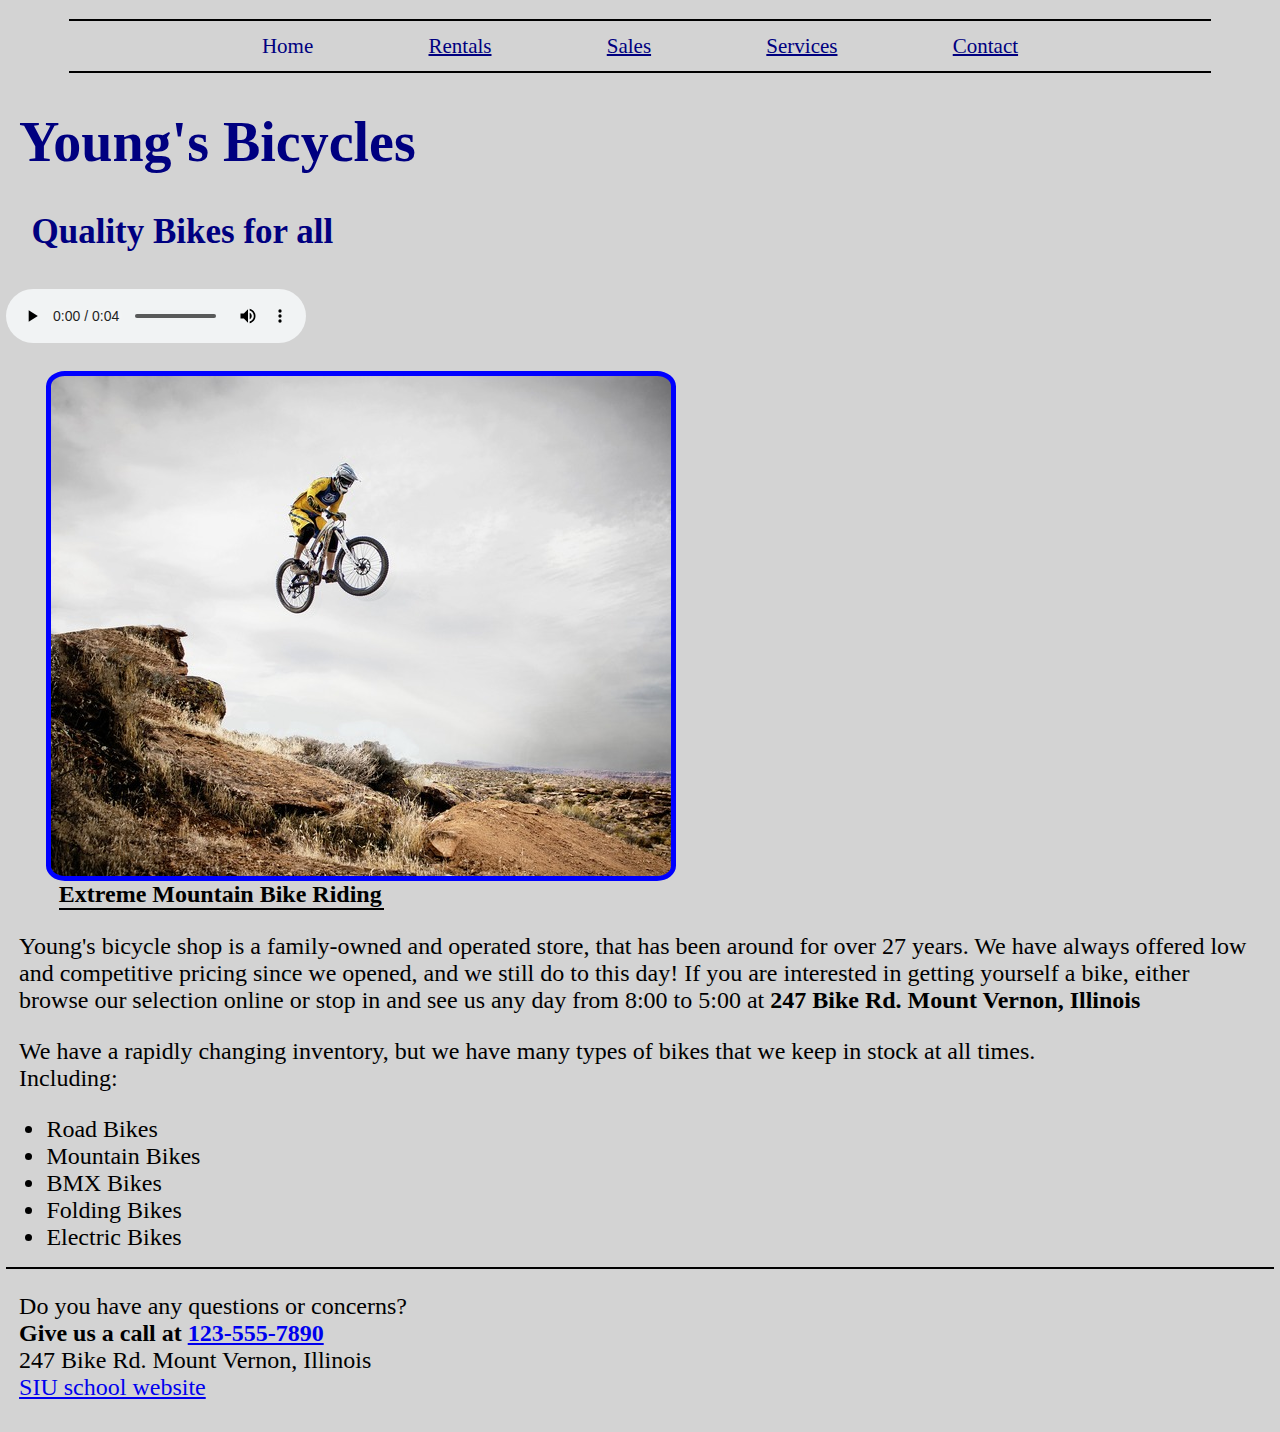
<file: index.htm>
<!DOCTYPE html>
<html lang="en-US">
<head>
    <!--*****************************************************************************
    Title: Bicycle Shop Web Page
    Use: Basic bicycle shop web page, featuring information about the shop, and bikes that are for sale
    Author: Braden Young
    School/Term: Southern Illinois University, Fall 2022
    Developed: Aug 25, 2022
    Tested: Oct 12, 2022; Passed on Edge, Chrome, and Safari browsers.
    ******************************************************************************-->
    <meta charset="utf-8">
    <title>Young's Bicycle Shop</title>
    <link rel="icon" type="image/png" href="Images/bike.png">
    <meta name="description" content="Young's family owned and operated local bicycle shop">
    <meta name="keywords" content="bike shop, bikes, bike, bicycle, ebike, mountain bike">
    <meta name="viewport" content="width=device-width, initial-scale=1">
    <!--Links the external CSS stylesheet-->
    <link rel="stylesheet" href="externalStylePage.css">
    <link rel="stylesheet" href="slicknav.css">
    <script src="https://code.jquery.com/jquery-3.6.0.min.js"></script>
    <script src="jquery.slicknav.min.js"></script>
    <script>
        $(document).ready(function(){
            $('#nav_menu').slicknav({prependTo:"#mobile_menu"});
        });
    </script>
</head>
<body>
    <header>
        <div class ="Slick Nav Menu">
            <nav id="mobile_menu"></nav>
            <nav id="nav_menu">
                <ul>
                    <li><a href="index.htm"  class="current"  >Home</a></li>
                    <li><a href="rentals.htm" >Rentals</a></li>
                    <li><a href="sales.htm" >Sales</a></li>
                    <li><a href="services.htm" >Services</a></li>
                    <li><a href="contact.htm" >Contact</a></li>
                </ul>
            </nav>
        </div>
        <div class="centeredNew">
            <h1>Young's Bicycles</h1>
            <h2>Quality Bikes for all</h2>
        </div>
    </header>
    <main>

        <div class="audio">
            <!--Audio that loops and autoplays-->
            <audio id="audio" controls loop autoplay>
                <source src="VideosAndAudio/ttsMP3.com_VoiceText_2022-10-6_16_49_7.mp3">
            </audio>
        </div>

        <!--Image displayed of mountain bike riders-->
        <div id="ImageBody">
            <figure>
                <p id="Image"></p>
                <figcaption>Extreme Mountain Bike Riding</figcaption>
            </figure>
        </div>


        <div id="test">
            <p>
                Young's bicycle shop is a family-owned and operated store, that has been around for over 27 years.
                We have always offered low and competitive pricing since we opened, and we still do to this day!
                If you are interested in getting yourself a bike, either browse our selection online or stop in
                and see us any day from <time datetime="08:00">8:00</time> to <time datetime="17:00">5:00</time> at <strong>247 Bike Rd. Mount Vernon, Illinois</strong>
            </p>
        </div>


        <!--Unordered list of bike inventory-->
        <p> We have a rapidly changing inventory, but we have many types of bikes that we keep in stock at all times.<br>
        Including:
        </p>
        <ul>
            <li>Road Bikes</li>
            <li>Mountain Bikes</li>
            <li>BMX Bikes</li>
            <li>Folding Bikes</li>
            <li>Electric Bikes</li>
        </ul>
    </main>

    <!--Includes contact information including the address, phone number, and a link to the school website-->
    <footer class="footerClass">
        <p>
            Do you have any questions or concerns?<br><strong>Give us a call at <a href="tel:123-555-7890">123-555-7890</a></strong>
            <br> 247 Bike Rd. Mount Vernon, Illinois <br>
            <a href="https://siu.edu/">SIU school website</a>
        </p>
    </footer>

</body>
</html>
</file>
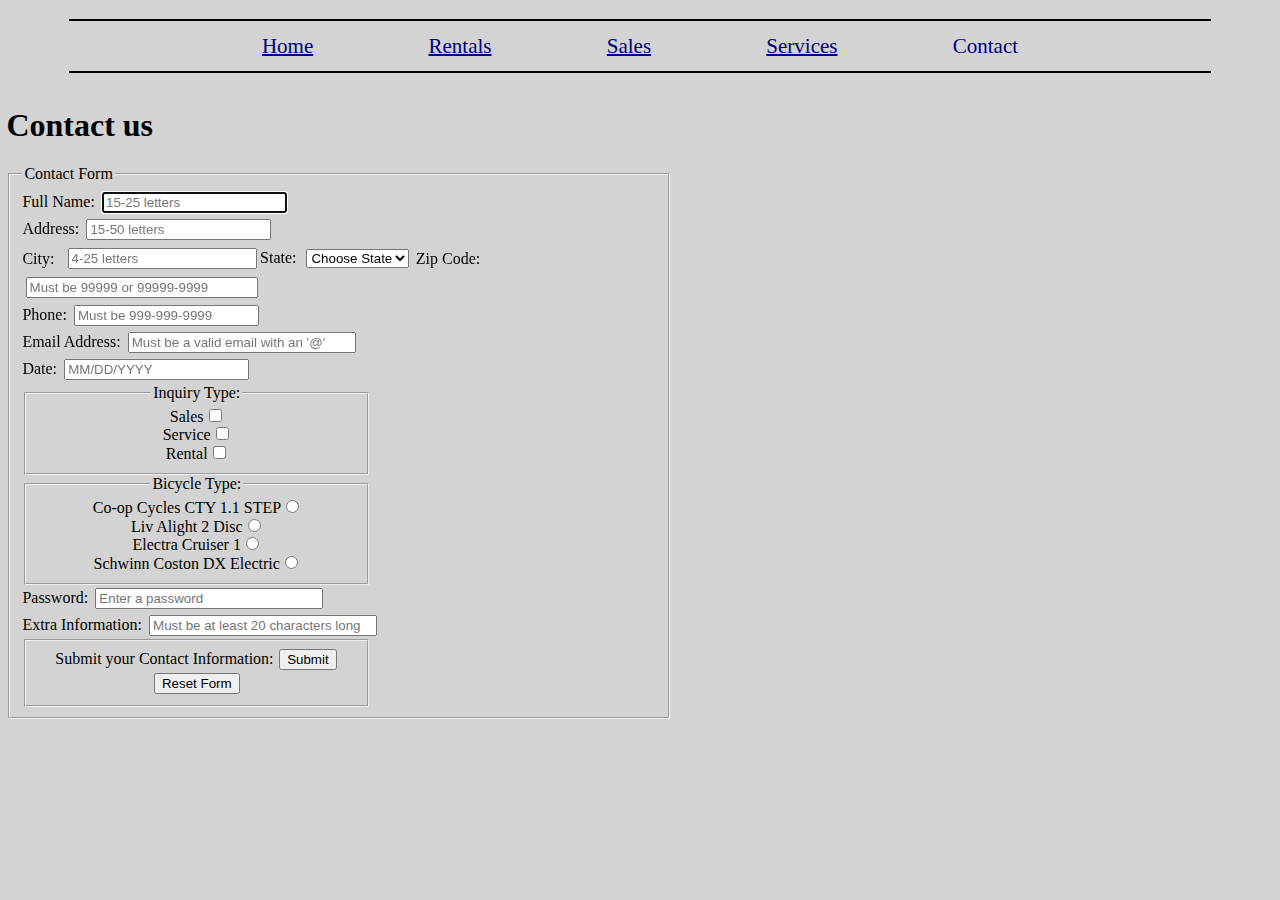
<file: contact.htm>
<!DOCTYPE html>
<html lang="en-US">
<head>
    <!--*****************************************************************************
Title: Contact Page
Use: To allow users to contact the owners of the bike store
Author: Brady Young
School/Term: Southern Illinois University, Fall 2022
Developed: Oct 25, 2022
Tested: Oct 25, 2022; Passed on Edge and Chrome browsers.
******************************************************************************-->
    <meta charset="utf-8">
    <title>Contact Page</title>
    <link rel="icon" type="image/png" href="Images/bike.png">
    <meta name="viewport" content="width=device-width, initial-scale=1">
    <link rel="stylesheet" href="externalStylePage.css">
    <link rel="stylesheet" href="slicknav.css">
    <link rel="stylesheet" href="slicknav.css">
    <script src="https://code.jquery.com/jquery-3.6.0.min.js"></script>
    <script src="jquery.slicknav.min.js"></script>
    <script>
        $(document).ready(function(){
            $('#nav_menu').slicknav({prependTo:"#mobile_menu"});
        });
    </script>
</head>
<body>
    <header>
        <div class ="Slick Nav Menu">
            <nav id="mobile_menu"></nav>
            <nav id="nav_menu">
                <ul>
                    <li><a href="index.htm">Home</a></li>
                    <li><a href="rentals.htm" >Rentals</a></li>
                    <li><a href="sales.htm" >Sales</a></li>
                    <li><a href="services.htm" >Services</a></li>
                    <li><a href="contact.htm"  class="current"   >Contact</a></li>
                </ul>
            </nav>
        </div>
    </header>

    <main>
        <h1 class="specialCentered">Contact us</h1>
        <form action="register_account.html" method="get"
              name="registration_form" id="registration_form">

            <fieldset>
                <legend>Contact Form</legend>

                <!-- NAME -->
                <label for="Full_Name">Full Name:</label>
                <input type="text" name="Full_Name" id="Full_Name" autofocus placeholder="15-25 letters" title="15-25 letters"
                         minlength="15" maxlength="25" required><br>

                <!-- ADDRESS -->
                <label for="Address">Address:</label>
                <input type="text" name="Address" id="Address" placeholder="15-50 letters" title="15-50 letters"
                         minlength="15" maxlength="50" required><br>

                <div class="form-inline">
                    <!-- CITY -->
                    <label for="City">City:</label>
                    <input type="text" name="City" id="City" placeholder="4-25 letters" title="4-25 letters"
                           minlength="4" maxlength="25" required><br>

                    <!-- STATE -->
                    <div class="stateClass">
                        <label for="size_and_style">State:</label><select id="size_and_style" required>
                        <option value="">Choose State</option>
                        <option value="1">Alabama</option>
                        <option value="2">Alaska</option>
                        <option value="3">Illinois</option>
                        <option value="4">New York</option>
                        <option value="5">California</option>
                    </select>
                    </div> <br>

                    <!-- ZIP -->
                    <label for="Zip_Code">Zip Code:</label>
                    <input  class="inputLong" type="text" name="Zip_Code" id="Zip_Code" required pattern="\d{5}([\-]\d{4})?"
                           placeholder="Must be 99999 or 99999-9999" title="Must be 99999 or 99999-9999" minlength="5" maxlength="10" ><br>
                </div>


                <!-- PHONE -->
                <label for="Phone">Phone:</label>
                <input type="tel" name="Phone" id="Phone" required pattern="\d{3}[\-]\d{3}[\-]\d{4}"
                       placeholder="Must be 999-999-9999" title="Must be 999-999-9999" minlength="10" maxlength="12" ><br>

                <!-- EMAIL -->
                <label for="email">Email Address:</label>
                <input class= "inputLong" type="email" name="email" id="email" required
                       placeholder="Must be a valid email with an '@'" title="Must be a valid email with an '@'"
                       minlength="10" maxlength="25"><br>

                <!-- DATE -->
                <label for="Date">Date:</label>
                <input type="text" name="Date" id="Date"  pattern="[01]?\d\/[0-3]\d\/\d{4}"
                       placeholder="MM/DD/YYYY" title="MM/DD/YYYY" required><br>

                <!-- INQUIRY TYPE -->
                <fieldset class="fieldsetCenter">
                    <legend>Inquiry Type:</legend>
                    <label>Sales
                        <input type="checkbox" name="Sales" value="Sales" >
                    </label><br>
                    <label>Service
                        <input type="checkbox" name="Service" value="Service" >
                    </label><br>
                    <label>Rental
                        <input type="checkbox" name="Rental" value="Rental" >
                    </label><br>
                </fieldset>

                <!-- BIKE TYPE -->
                <fieldset class="fieldsetCenter">
                    <legend>Bicycle Type:</legend>
                    <label>Co-op Cycles CTY 1.1 STEP
                        <input type="radio" name="Sales Bike" value="Co-op Cycles CTY 1.1 STEP" required>
                    </label><br>
                    <label>Liv Alight 2 Disc
                        <input type="radio" name="Sales Bike" value="Liv Alight 2 Disc" required>
                    </label><br>
                    <label>Electra Cruiser 1
                        <input type="radio" name="Sales Bike" value="Electra Cruiser 1" required>
                    </label><br>
                    <label>Schwinn Coston DX Electric
                        <input type="radio" name="Sales Bike" value="Schwinn Coston DX Electric" required>
                    </label><br>
                </fieldset>

                <label for="password">Password:</label>
                <input class="inputLong" type="password" name="password" id="password" required  pattern="[a-zA-Z0-9]{6, }"
                       placeholder="Enter a password"  title="Password"><br>


                <label for="Extra">Extra Information:</label>
                <input class="inputLong" type="text" id="Extra" placeholder="Must be at least 20 characters long"
                       title="Must be at least 20 characters long" minlength="20" maxlength="200" required ><br>


                <fieldset class="fieldsetCenter">
                    <label>Submit your Contact Information:</label>
                    <input type="submit" id="submit" value="Submit">
                    <input type="Reset" id="Reset" value="Reset Form"><br>
                </fieldset>
            </fieldset>
        </form>
    </main>
</body>
</html>
</file>
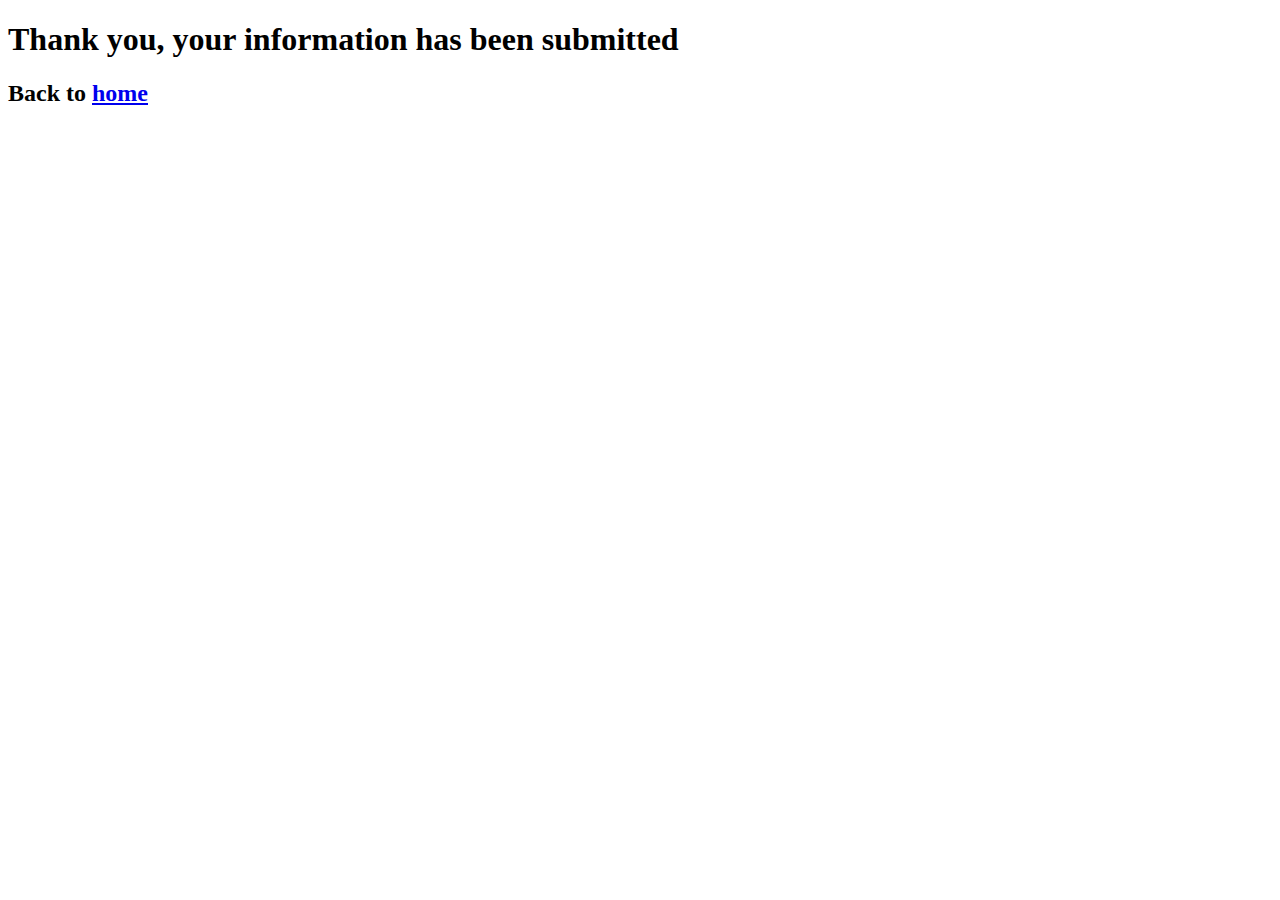
<file: register_account.html>
<!DOCTYPE html>
<html lang="en">
<head>
    <!--*****************************************************************************
Title: Form Submission Page
Use: Form Submission Page
Author: Braden Young
School/Term: Southern Illinois University, Fall 2022
Developed: Oct 25, 2022
Tested: Oct 25, 2022; Passed on Edge, Chrome, and Safari browsers.
******************************************************************************-->
    <meta charset="UTF-8">
    <title>Form Submission Page</title>
    <link rel="icon" type="image/png" href="Images/bike.png">
</head>
<body>
    <h1 class="centered">
        Thank you, your information has been submitted
    </h1>
    <h2 class="centered">
        Back to <a href="index.htm">home</a>
    </h2>
</body>
</html>
</file>
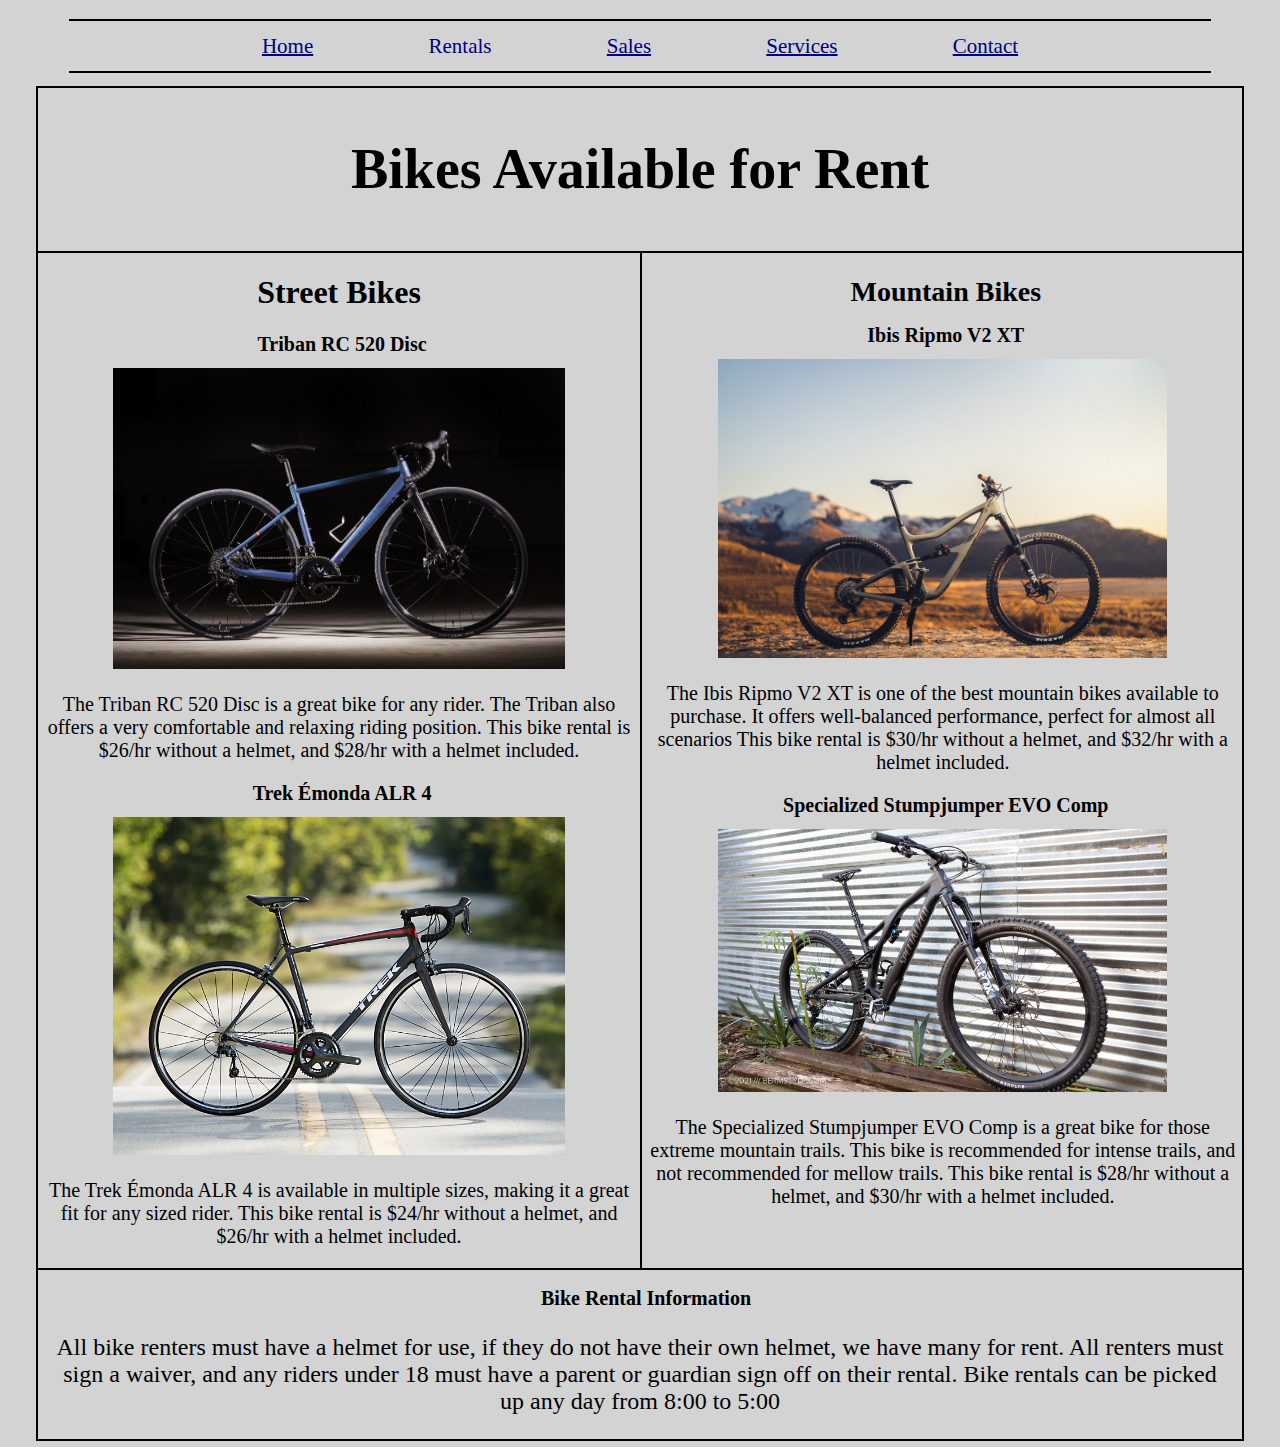
<file: rentals.htm>
<!DOCTYPE html>
<html lang="en-US">
<head>
      <!--*****************************************************************************
    Title: Bike rentals page
    Use: TO showcase the available bike rentals that we offer
    Author: Brady Young
    School/Term: Southern Illinois University, Fall 2022
    Developed: Aug 30, 2022
    Tested: Oct 12, 2022; Passed on Edge, Chrome, and Safari browsers.
    ******************************************************************************-->
    <meta charset="utf-8">
    <title>Young's Bicycle Shop Rentals</title>
    <link rel="icon" type="image/png" href="Images/bike.png">
    <meta name="description" content="Young's family owned and operated local bicycle shop rentals">
    <meta name="keywords" content="bike shop, bikes, bike, bicycle, ebike, mountain bike, bike rental">
    <meta name="viewport" content="width=device-width, initial-scale=1">
    <!--Links the external CSS stylesheet-->
    <link rel="stylesheet" href="externalStylePage.css">
    <link rel="stylesheet" href="slicknav.css">
    <link rel="stylesheet" href="slicknav.css">
    <script src="https://code.jquery.com/jquery-3.6.0.min.js"></script>
    <script src="jquery.slicknav.min.js"></script>
    <script>
        $(document).ready(function(){
            $('#nav_menu').slicknav({prependTo:"#mobile_menu"});
        });
    </script>
</head>
<body>
    <header>
        <div class ="Slick Nav Menu">
            <nav id="mobile_menu"></nav>
            <nav id="nav_menu">
                <ul>
                    <li><a href="index.htm">Home</a></li>
                    <li><a href="rentals.htm"   class="current"  >Rentals</a></li>
                    <li><a href="sales.htm" >Sales</a></li>
                    <li><a href="services.htm" >Services</a></li>
                    <li><a href="contact.htm" >Contact</a></li>
                </ul>
            </nav>
        </div>
    </header>
    <div class="bodyColumn">
        <div>
            <header class="headerColumn">
                <h1>Bikes Available for Rent</h1>
            </header>
                <!--Div section that includes the left and right column-->
                <div id="Left_and_Right_Column">
                    <!--Left column contents, two different bikes for rent-->
                    <main class="leftColumn">
                        <h1>Street Bikes</h1>
                        <h2>Triban RC 520 Disc</h2>

                        <img src="Images/Triban.jpg" alt="Triban RC 520 Disc" class="ImageColumn">

                        <p class="paragraphColumnClass">The Triban RC 520 Disc is a great bike for any rider. The Triban also offers a very comfortable and relaxing riding position.
                            This bike rental is $26/hr without a helmet, and $28/hr with a helmet included.
                        </p>

                        <h2>Trek Émonda ALR 4</h2>

                        <img src="Images/trek.jpg" alt="Trek Émonda ALR 4" class="ImageColumn">

                        <p class="paragraphColumnClass">The Trek Émonda ALR 4 is available in multiple sizes, making it a great fit for any sized rider.
                            This bike rental is $24/hr without a helmet, and $26/hr with a helmet included.
                        </p>
                    </main>

                    <!--Right column contents, two different bikes for rent-->
                    <aside>
                        <h2 class="headerColumnClass">Mountain Bikes</h2>
                        <h2>Ibis Ripmo V2 XT</h2>
                        <img src="Images/Ibis.jpg" alt="Ibis Ripmo V2 XT" class="ImageColumn">

                        <p class="paragraphColumnClass">The Ibis Ripmo V2 XT is one of the best mountain bikes available to purchase. It offers well-balanced performance, perfect for almost all scenarios
                            This bike rental is $30/hr without a helmet, and $32/hr with a helmet included.
                        </p>

                        <h2>Specialized Stumpjumper EVO Comp</h2>

                        <img src="Images/EVO.webp" alt="Specialized Stumpjumper EVO Comp" class="ImageColumn">

                        <p class="paragraphColumnClass">The Specialized Stumpjumper EVO Comp is a great bike for those extreme mountain trails. This bike is recommended
                            for intense trails, and not recommended for mellow trails.
                            This bike rental is $28/hr without a helmet, and $30/hr with a helmet included.
                        </p>
                    </aside>
                </div>

                <!--Bottom of the columns, containing rental information-->
                <footer class="columnFooter">
                    <h2>Bike Rental Information</h2>
                    <p>All bike renters must have a helmet for use, if they do not have their own helmet, we have many for rent. All renters must sign a waiver, and any riders under 18 must have
                        a parent or guardian sign off on their rental. Bike rentals can be picked up any day from <time datetime="08:00">8:00</time> to <time datetime="17:00">5:00</time>
                    </p>
                </footer>
        </div>
    </div>
</body>
</html>
</file>
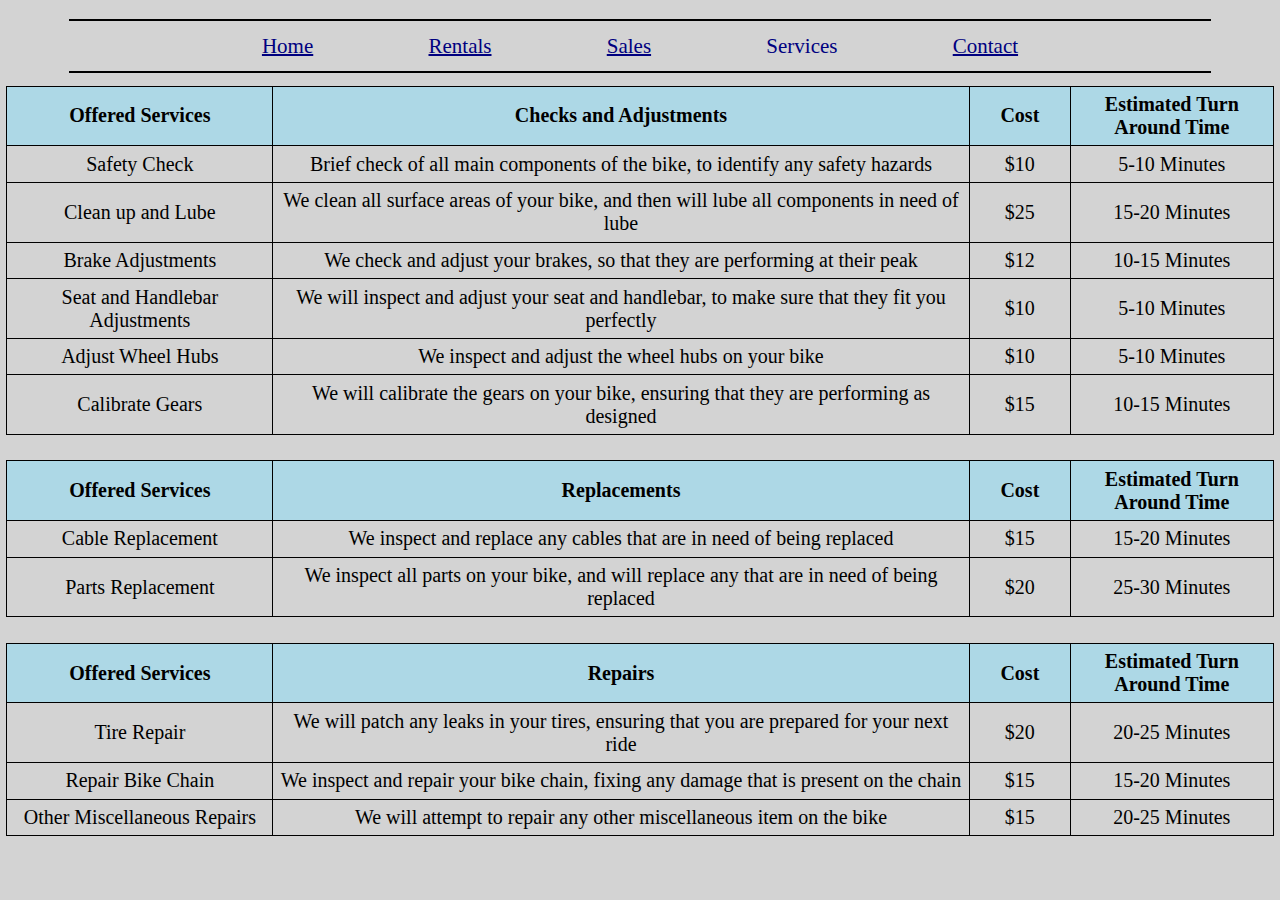
<file: services.htm>
<!DOCTYPE html>
<html lang="en-US">
<head>
    <!--*****************************************************************************
Title: Services Page
Use: To showcase available bicycle services
Author: Brady Young
School/Term: Southern Illinois University, Fall 2022
Developed: Sep 09, 2022
Tested: Oct 18, 2022; Passed on Edge and Chrome browsers.
******************************************************************************-->
    <meta charset="utf-8">
    <title>Services</title>
    <link rel="icon" type="image/png" href="Images/bike.png">
    <meta name="viewport" content="width=device-width, initial-scale=1">
    <link rel="stylesheet" href="externalStylePage.css">
    <link rel="stylesheet" href="slicknav.css">
    <script src="https://code.jquery.com/jquery-3.6.0.min.js"></script>
    <script src="jquery.slicknav.min.js"></script>
    <script>
        $(document).ready(function(){
            $('#nav_menu').slicknav({prependTo:"#mobile_menu"});
        });
    </script>
</head>
<body>
    <header>
        <div class ="Slick Nav Menu">
            <nav id="mobile_menu"></nav>
            <nav id="nav_menu">
                <ul>
                    <li><a href="index.htm" >Home</a></li>
                    <li><a href="rentals.htm" >Rentals</a></li>
                    <li><a href="sales.htm" >Sales</a></li>
                    <li><a href="services.htm"  class="current"  > Services</a></li>
                    <li><a href="contact.htm" >Contact</a></li>
                </ul>
            </nav>
        </div>
    </header>

    <!--Sets up the table that is displayed on the page-->
    <table>
        <!--Head of the table-->
        <thead>
            <tr>
                <th>Offered Services</th>
                <th>Checks and Adjustments</th>
                <th>Cost</th>
                <th>Estimated Turn Around Time</th>
            </tr>
        </thead>
        <!--Body of the table-->
        <tbody>
            <tr class="trResponsive">
                <td colspan="4">Checks and Adjustments</td>
            </tr>
            <tr>
                <td>Safety Check</td>
                <td>Brief check of all main components of the bike, to identify any safety hazards</td>
                <td>$10</td>
                <td>5-10 Minutes</td>
            </tr>

            <tr>
                <td>Clean up and Lube</td>
                <td>We clean all surface areas of your bike, and then will lube all components in need of lube</td>
                <td>$25</td>
                <td>15-20 Minutes</td>
            </tr>

            <tr>
                <td>Brake Adjustments</td>
                <td>We check and adjust your brakes, so that they are performing at their peak</td>
                <td>$12</td>
                <td>10-15 Minutes</td>
            </tr>

            <tr>
                <td>Seat and Handlebar Adjustments</td>
                <td>We will inspect and adjust your seat and handlebar, to make sure that they fit you perfectly</td>
                <td>$10</td>
                <td>5-10 Minutes</td>
            </tr>

            <tr>
                <td>Adjust Wheel Hubs</td>
                <td>We inspect and adjust the wheel hubs on your bike</td>
                <td>$10</td>
                <td>5-10 Minutes</td>
            </tr>

            <tr>
                <td>Calibrate Gears</td>
                <td>We will calibrate the gears on your bike, ensuring that they are performing as designed</td>
                <td>$15</td>
                <td>10-15 Minutes</td>
            </tr>
    </table>

    <table>
        <thead>
        <tr>
            <th>Offered Services</th>
            <th>Replacements</th>
            <th>Cost</th>
            <th>Estimated Turn Around Time</th>
        </tr>
        </thead>
            <tr class="trResponsive">
                <td colspan="4">Replacements</td>
            </tr>
            <tr>
                <td>Cable Replacement</td>
                <td>We inspect and replace any cables that are in need of being replaced</td>
                <td>$15</td>
                <td>15-20 Minutes</td>
            </tr>

            <tr>
                <td>Parts Replacement</td>
                <td>We inspect all parts on your bike, and will replace any that are in need of being replaced</td>
                <td>$20</td>
                <td>25-30 Minutes</td>
            </tr>
    </table>
    <table>
            <thead>
            <tr>
                <th>Offered Services</th>
                <th>Repairs</th>
                <th>Cost</th>
                <th>Estimated Turn Around Time</th>
            </tr>
            </thead>
            <tr class="trResponsive">
                <td colspan="4">Repairs</td>
            </tr>
            <tr>
                <td>Tire Repair</td>
                <td>We will patch any leaks in your tires, ensuring that you are prepared for your next ride</td>
                <td>$20</td>
                <td>20-25 Minutes</td>
            </tr>

            <tr>
                <td>Repair Bike Chain</td>
                <td>We inspect and repair your bike chain, fixing any damage that is present on the chain</td>
                <td>$15</td>
                <td>15-20 Minutes</td>
            </tr>

            <tr>
                <td>Other Miscellaneous Repairs</td>
                <td>We will attempt to repair any other miscellaneous item on the bike</td>
                <td>$15</td>
                <td>20-25 Minutes</td>
            </tr>
        </tbody>
    </table>
</body>
</html>
</file>
<file: externalStylePage.css>
/******************************************************************************
Title: Bicycle Shop Web Page external CSS page
Use: External CSS page for use with the bicycle shop website
Author: Braden Young
School/Term: Southern Illinois University, Fall 2022
Developed: Aug 30, 2022
Tested: Oct 12, 2022; Passed on Edge, Chrome, and Safari browsers.
*******************************************************************************/
/*Sets the whole page to .5% margin*/
html{
    margin: .5%;
}

/*Sets the width of the body to 100%, and also sets background to light gray*/
body {
    background: lightgray;
    width: 100%;
    margin: 0;
    padding: 0;
    font-size: 100%;
}

/*Sets the font size, the color, and the padding of the headers*/
header {
    font-size: 175%;
    color: navy;
    padding: 1%;
}

h2 {
    font-size: 125%;
    margin-bottom: 2%;
    margin-left: 1%;
    clear: both;
}

/*Sets the font size, and the padding of the paragraphs*/
p{
    font-size: 150%;
    padding-left: 1%;
    padding-right: 1%;
}

/*Sets the font size, and the padding of the list*/
li{
    font-size: 150%;
}

.headerClass{
    text-align: center;
    font-size: 50%;
}

.centered{
    text-align: center;
}

/*Sets the border, and position of the one current image, using a class for the current image, and includes the image
rollover*/

#Image {
    background-image: url("Images/Mountain_Bike_2_750x500.jpg");
    width: 100%;
    height: 500px;
    border: thick solid blue;
    border-radius: 3%;
    padding: 0;
    margin: 0;
}

#Image:hover {
    background-image: url("Images/Mountain2_5_750x500.jpg");
}

#ImageBody{
    width: 700px;
    height: 500px;
    padding-bottom: 3%;
}


/*Includes CSS for the image caption*/
figure{
    font-size: 150%;
    font-weight: bold;
}

figcaption{
    margin-left: 2%;
    display: block;
    width: 325px;
    left: 2.5%;
    border-bottom: 2px solid black;
}

/*CSS for the video*/
video{
    padding-left: 2.5%;
    width: 50%;
    height: auto;
}


/*******************************************************************************
Includes CSS for the two column page below. Note that several special classes had to be made to accommodate
for the column page
*******************************************************************************/

/*Sets the font size for the header class, to make sure both columns headers remained uniform in size*/
.headerColumnClass{
    font-size: 175%;
}

.paragraphColumnClass{
    font-size: 125%;
}

/*Sets the width of the images in the columns*/
.ImageColumn{
    width: 75%;
}

/*Sets the parameters of the body in the rental page*/
.bodyColumn {
    width: 95%;
    margin: auto;
    background: lightgray;
    border: 2px solid black;
}

/*Sets the parameters of the header of the columns*/
.headerColumn {
    border-bottom: 2px solid black;
    text-align: center;
    color: black;
}

/*The parameters for the left column*/
.leftColumn {
    width: 50%;
    height: auto;
    border-right: 2px solid black;
    float: left;
    text-align: center;
}

/*The parameters for the right column. The width is set at 49, so it does not collide with the other column*/
aside {
    width: 49.7%;
    float: right;
    text-align: center;
}

.columnFooter{
    clear: both;
    border-top: 2px solid black;
    text-align: center;
}

/*The parameters for the bottom footer*/
footer {
    border-top: 2px solid black;
}

/*******************************************************************************
The following CSS is for the navigation menu
*******************************************************************************/

/*CSS for the nav menu ul*/
#nav_menu ul {
    margin: auto;
    font-size: 50%;
    padding: 1%;
    text-align: center;
    border-top: 2px solid black;
    border-bottom: 2px solid black;
    width: 90%;
}

/*CSS for the nav menu li*/
#nav_menu li {
    display: inline;
    padding: 5%;
}

/*CSS for the nav menu links*/
#nav_menu a {
    color: navy;
    border-right: 2px black;
}

/*CSS for the current nav menu selection*/
#nav_menu .current {
    text-decoration: none;
}

/*Makes it so that the mobile menu will not display, when not using a smaller screen*/
#mobile_menu{
    display: none;
}

/*******************************************************************************
The following CSS is for the table on the Services page
*******************************************************************************/

table {
    width: 100%;
    border: 1px solid black;
    border-collapse: collapse;
    margin: auto auto 2%;
}
th, td {
    border: 1px solid black;
    padding: .5%;
    text-align: center;
    font-size: 125%;
}

/*Sets the width of each column, so that they are fluid in size*/
th:first-child {
    width: 21%;
}

th:nth-child(2) {
    width: 55%;
}

th:nth-child(3) {
    width: 8%;
}

th:nth-child(4) {
    width: 16%;
}

thead {
    background-color: lightblue;
}

.trResponsive{
    display: none;
}

/*******************************************************************************
The following CSS is for the form on the Contact page
*******************************************************************************/

form{
    display: flex;
    margin-bottom: 5%;
}

input {
    margin: .5%;
}


.inputLong{
    width: 220px;
}

fieldset{
    width: 50%;
}

.fieldsetCenter{
    width: 50%;
    text-align: center;
}

.form-inline {
    display: flex;
    flex-flow: row wrap;
    align-items: center;
}

.form-inline label {
    margin: 1% 10px 1% 0;

}

.form-inline input {
    padding-right: 1%;
}

.stateClass{
    padding-right: 1%;
}


/*Sets CSS for mobile screen display, including the nav menu, tweaks of other various items, and changes the table on
the services page so that it displays better on mobile devices, and screens less than 767 pixels.
Width set to 767px, per examples in the book*/
@media only screen and (max-width: 767px) {
    /* #nav_menu is the original menu */
    #nav_menu {
        display: none;
    }

    #mobile_menu{
        display: block;
    }

    header{
        padding-left: 1%;
        font-size: 150%;
    }

    html{
        padding-right: 2%;
    }

    li{
        font-size: 125%;
    }

    p{
        font-size: 125%;
    }

    .footerClass{
        clear: both;
        width: 85%;
        margin: 2%;
        border: 2px solid black;
    }

    .headerColumnClass{
        font-size: xx-large;
    }

    .paragraphColumnClass{
        font-size: 125%;
    }

    /*Sets the width of the images in the columns*/
    .ImageColumn{
        width: 75%;
    }

    /*Sets the parameters of the body in the rental and sales page*/
    .bodyColumn {
        width: 97%;
        margin: auto;
        background: lightgray;
        border: 2px solid black;
    }

    .columnFooter{
        clear: both;
        border-top: 2px solid black;
    }

    aside {
        width: 100%;
        height: auto;
        clear: both;
        float: left;
    }

    .leftColumn {
        width: 100%;
        height: auto;
        border-right: none;
        text-align: center;
        clear: both;
        border-bottom: 2px solid black;
    }

    .headerColumn {
        font-size: 100%;
    }

    /*Sets the mobile parameters for the image rollover, and the image figcaption*/
    #Image {
        margin: 0;
        position: relative;
        background-image: url("Images/Mountain_Bike_50.jpg");
        width: 400px;
        height: 300px;
    }

    #Image:hover {
        background-image: url("Images/Mountain2_3_16.jpg");
    }

    #ImageBody{
        width: auto;
        height: auto;
        padding: 0;
    }

    figcaption{
        padding: 0;
        width: 275px;
        font-size: 85%;
    }

    /*Sets the mobile parameters for the video*/
    video{
        padding-left: 0;
        width: 95%;
    }

    /*Mobile parameters for the table on the sales page*/
    th, td {
        display: block;
        font-size: 150%;
    }

    thead {
       display: none;
    }

    tr td:first-child {
        font-weight: bold;
        font-size: 175%;
        background-color: lightblue;
    }

    tbody td {
        border-bottom-style: none;
    }

    tfoot th, tfoot td:nth-of-type(1) {
        display: none;
    }

    table{
        width: 99%;
        margin: .5% .5% 5%;
    }

    tr:nth-child(even) {
        background: none;
    }

    tr:last-child {
        border-bottom: 2px solid black;
    }

    .trResponsive{
        display: block;
    }

    fieldset{
        width: 90%;
        margin: 1%;
    }

    .inputLong{
        width: 50%;
    }

    .fieldsetCenter{
        margin: auto;
        width: auto;
    }

    .form-inline {
        display: block;
    }

    label {
        float: left;
        width: 100%;
    }

    input {
        margin: .5%;
    }

    form{
        display: flex;
        justify-content: center;
        margin-bottom: 5%;
    }

}

/*Sets the image and form to be better handled for smaller screens*/
@media only screen and (max-width: 500px) {
    #Image {
        width: 100%;
        height: 300px;
    }

    .inputLong{
        width: 55%;
    }
}

/*Sets the image to be better handled for smaller screens, and tweaks various other items, to better fit on smaller
screens*/
@media only screen and (max-width: 420px) {
    html{
        margin: 0;
        padding: 0;
    }

    #ImageBody{
        position: relative;
        left: -10%;
        width: 115%;
    }

    figcaption{
        width: 100%;
    }

    #audio{
        width: 75%;
    }

    .inputLong{
        width: 70%;
    }
}

@media (max-width: 920px) {
    .form-inline {
        display: block;
    }

    fieldset{
        text-align: center;
        width: 100%;
    }

    .fieldsetCenter{
        margin: auto;
        width: auto;
    }

    .specialCentered{
        text-align: center;
    }
}

@media (max-width: 330px) {
    input{
        width: 100%;
    }

    .inputLong{
        width: 100%;
    }
}
</file>
